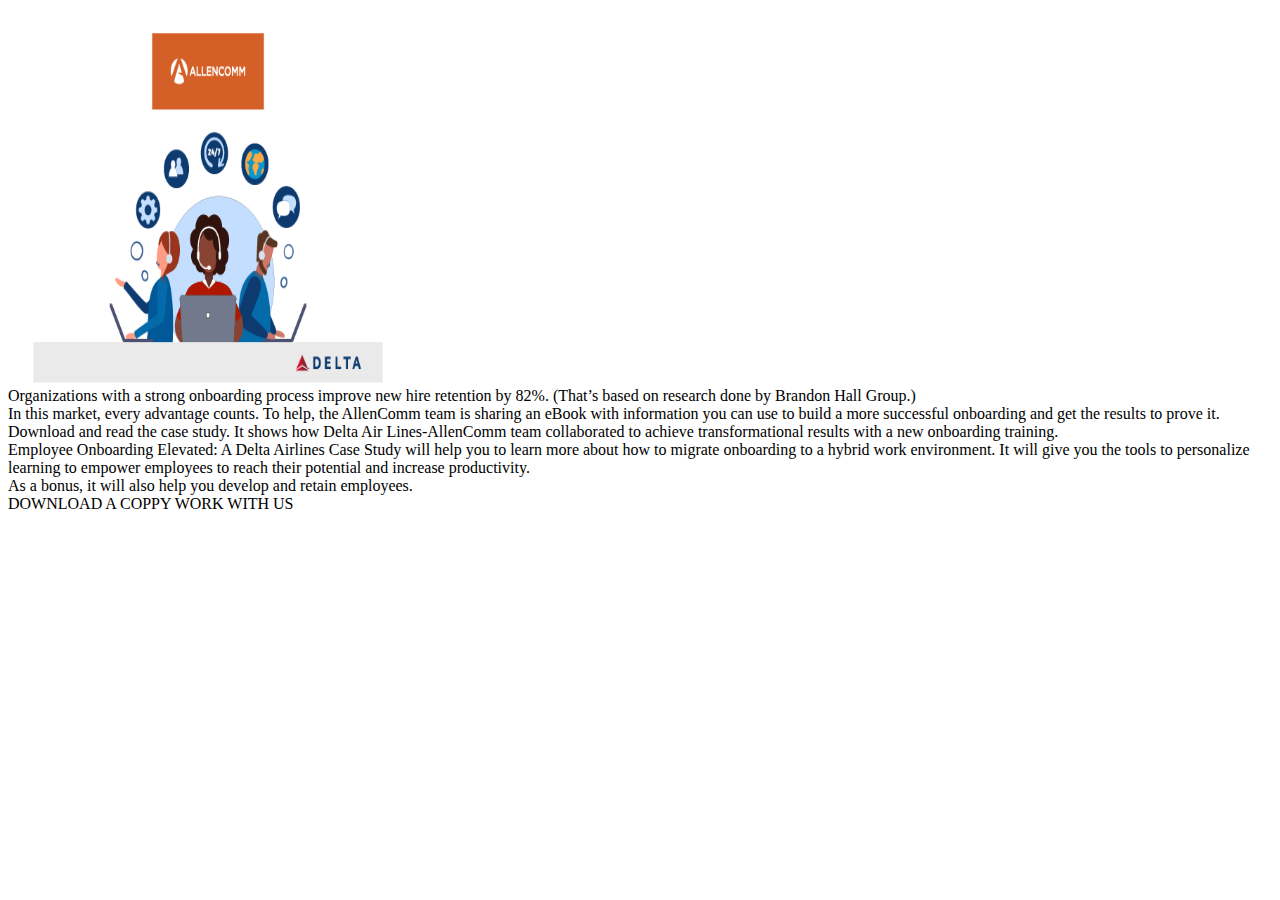
<file: index.html>
<!doctype html>
<html>
  <head>
    <title>Page Title</title>
    <meta name="description" content="Delta HTML Email">
    <link rel="stylesheet" href="fonts/BeVietnamPro.css">
  </head>
  <body>
      <section>
        <div>
          <img src="img/superart.png" style="width: 350px; height: 350px; padding: 25px 0 0 25px">
          <div>Organizations with a strong onboarding process improve new hire retention by 82%. (That’s based on research done by Brandon Hall Group.)</div>
          <div>In this market, every advantage counts. To help, the AllenComm team is sharing an eBook with information you can use to build a more successful onboarding and get the results to prove it.</div>
          <div>Download and read the case study. It shows how Delta Air Lines-AllenComm team collaborated to achieve transformational results with a new onboarding training.</div>
          <div>Employee Onboarding Elevated: A Delta Airlines Case Study will help you to learn more about how to migrate onboarding to a hybrid work environment. It will give you the tools to personalize learning to empower employees to reach their potential and increase productivity.</div>
          <div>As a bonus, it will also help you develop and retain employees.</div>
          <a>DOWNLOAD A COPPY</a> <a>WORK WITH US</a>
        </div>
      </section>
  </body>
</html>
</file>
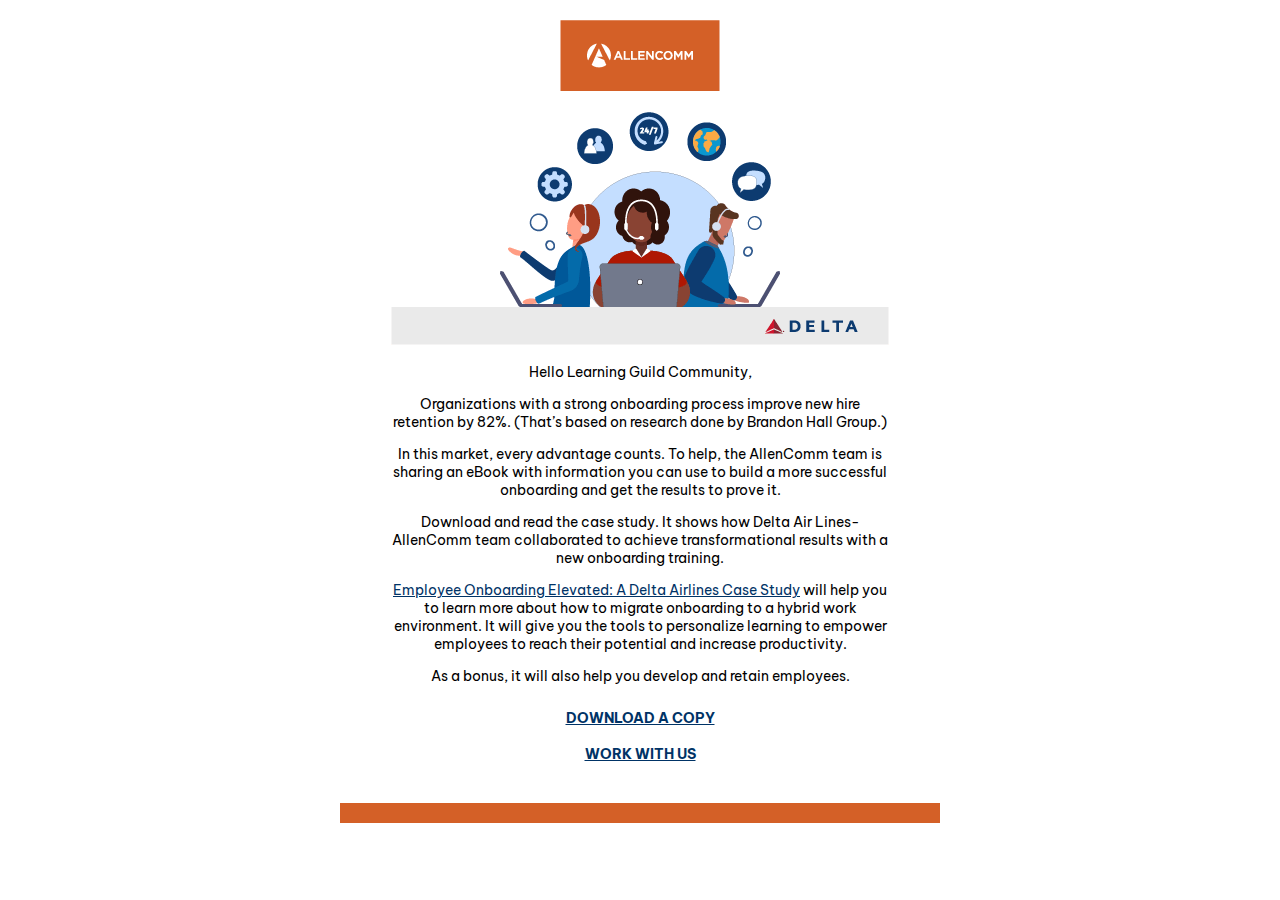
<file: AugustHTML/index.html>
<!doctype html>
<html>
  <head>
    <title>Allencomm</title>
    <meta name="description" content="Delta HTML Email">
    <link rel="preconnect" href="https://fonts.googleapis.com">
    <link rel="preconnect" href="https://fonts.gstatic.com" crossorigin>
    <link href="https://fonts.googleapis.com/css2?family=Be+Vietnam+Pro:wght@400;700&display=swap" rel="stylesheet">
  </head>
  <body style="background-color: #ffffff; margin: auto; text-align: center; max-width: 600px">
      <section style="background-color: #ffffff; margin-top: 20px; max-width: 600px;">
        <div style="font-family: 'Be Vietnam Pro'; font-size: 14px;">
          <img src="[data-uri]">
          <p style="padding: 0px 51px; text-align: center;">Hello Learning Guild Community,</p>
          <p style="padding: 0px 51px; text-align: center;">Organizations with a strong onboarding process improve new hire retention by 82%. (That’s based on research done by Brandon Hall Group.)</p>
          <p style="padding: 0px 51px; text-align: center;">In this market, every advantage counts. To help, the AllenComm team is sharing an eBook with information you can use to build a more successful onboarding and get the results to prove it.</p>
          <p style="padding: 0px 51px; text-align: center;">Download and read the case study. It shows how Delta Air Lines-AllenComm team collaborated to achieve transformational results with a new onboarding training.</p>
          <p style="padding: 0px 51px; text-align: center;"><a style="color: #003366;" href="https://www.allencomm.com/resources/employee-onboarding-elevated-ebook-a-delta-air-lines-case-story/">Employee Onboarding Elevated: A Delta Airlines Case Study</a> will help you to learn more about how to migrate onboarding to a hybrid work environment. It will give you the tools to personalize learning to empower employees to reach their potential and increase productivity.</p>
          <p style="padding: 0px 51px; text-align: center;">As a bonus, it will also help you develop and retain employees.</p>
          <div style="padding: 10px 0 40px;">
            <a style="color: #003366; font-weight: 700;" href="https://www.allencomm.com/resources/employee-onboarding-elevated-ebook-a-delta-air-lines-case-story/">DOWNLOAD A COPY </a><br></br><a style="color: #003366; font-weight: 700;" href="https://www.allencomm.com/contact/">WORK WITH US</a>
          </div>
          <div style="background: #D46027; height: 20px;"></div>
        </div>
      </section>
  </body>
</html>
</file>
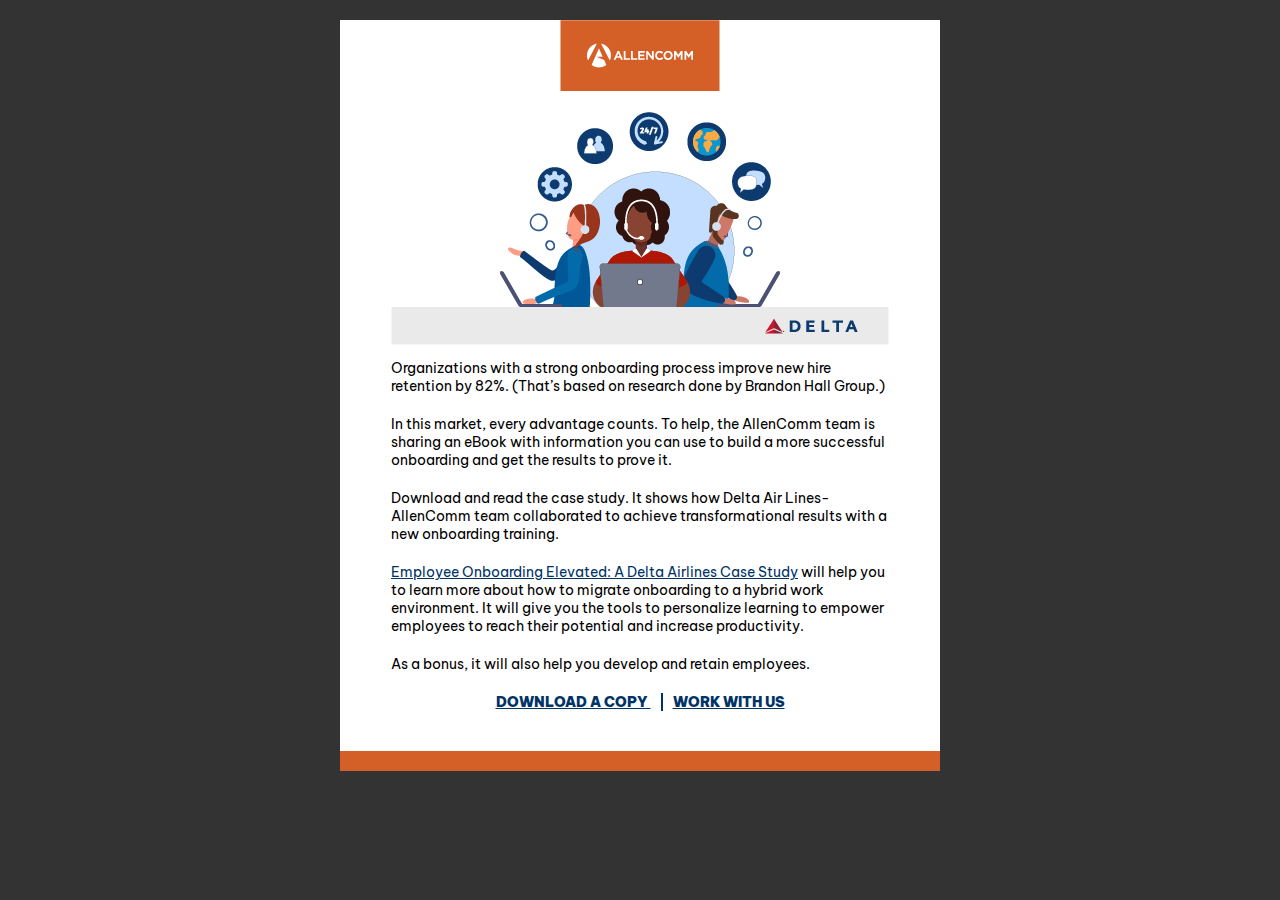
<file: JulyHTML/index.html>
<!doctype html>
<html>
  <head>
    <title>Allencomm</title>
    <meta name="description" content="Delta HTML Email">
    <link rel="stylesheet" href="fonts/BeVietnamPro.css">
  </head>
  <body style="background: #333333; margin: auto; text-align: center; width: 600px">
      <section style="background: #fff; margin-top: 20px;">
        <div style="font-family: 'BeVietnam'; font-size: 14px;">
          <img src="img/superart.png">
          <div style="padding: 10px 51px; text-align: left;">Organizations with a strong onboarding process improve new hire retention by 82%. (That’s based on research done by Brandon Hall Group.)</div>
          <div style="padding: 10px 51px; text-align: left;">In this market, every advantage counts. To help, the AllenComm team is sharing an eBook with information you can use to build a more successful onboarding and get the results to prove it.</div>
          <div style="padding: 10px 51px; text-align: left;">Download and read the case study. It shows how Delta Air Lines-AllenComm team collaborated to achieve transformational results with a new onboarding training.</div>
          <div style="padding: 10px 51px; text-align: left;"><a style="color: #003366;" href="https://www.allencomm.com/resources/employee-onboarding-elevated-ebook-a-delta-air-lines-case-story/">Employee Onboarding Elevated: A Delta Airlines Case Study</a> will help you to learn more about how to migrate onboarding to a hybrid work environment. It will give you the tools to personalize learning to empower employees to reach their potential and increase productivity.</div>
          <div style="padding: 10px 51px; text-align: left;">As a bonus, it will also help you develop and retain employees.</div>
          <div style="padding: 10px 0 40px;">
            <a style="color: #003366; font-weight: 700; padding-right: 10px; border-right: 2px solid #003366;" href="https://www.allencomm.com/resources/employee-onboarding-elevated-ebook-a-delta-air-lines-case-story/">DOWNLOAD A COPY </a> <a style="color: #003366; font-weight: 700; padding-left: 10px;" href="https://www.allencomm.com/contact/">WORK WITH US</a>
          </div>
          <div style="background: #D46027; height: 20px;"></div>
        </div>
      </section>
  </body>
</html>
</file>
<file: fonts/BeVietnamPro.css>
@font-face {
    font-family: 'BeVietnam';
    font-style: normal;
    font-weight: 800;
    src: url('BeVietnamPro-Black.ttf');
}
@font-face {
    font-family: 'BeVietnam';
    font-style: italic;
    font-weight: 800;
    src: url('BeVietnamPro-BlackItalic.ttf');
}
@font-face {
    font-family: 'BeVietnam';
    font-style: normal;
    font-weight: 600;
    src: url('BeVietnamPro-Bold.ttf');
}
@font-face {
    font-family: 'BeVietnam';
    font-style: italic;
    font-weight: 600;
    src: url('BeVietnamPro-BoldItalic.ttf');
}
@font-face {
    font-family: 'BeVietnam';
    font-style: normal;
    font-weight: 650;
    src: url('BeVietnamPro-ExtraBold.ttf');
}
@font-face {
    font-family: 'BeVietnam';
    font-style: italic;
    font-weight: 650;
    src: url('BeVietnamPro-ExtraBoldItalic.ttf');
}
@font-face {
    font-family: 'BeVietnam';
    font-style: normal;
    font-weight: 150;
    src: url('BeVietnamPro-ExtraLight.ttf');
}
@font-face {
    font-family: 'BeVietnam';
    font-style: italic;
    font-weight: 150;
    src: url('BeVietnamPro-ExtraLightItalic.ttf');
}
@font-face {
    font-family: 'BeVietnam';
    font-style: normal;
    font-weight: 400;
    src: url('BeVietnamPro-Regular.ttf');
}
@font-face {
    font-family: 'BeVietnam';
    font-style: italic;
    font-weight: 400;
    src: url('BeVietnamPro-Italic.ttf');
}
@font-face {
    font-family: 'BeVietnam';
    font-style: normal;
    font-weight: 300;
    src: url('BeVietnamPro-Light.ttf');
}
@font-face {
    font-family: 'BeVietnam';
    font-style: italic;
    font-weight: 300;
    src: url('BeVietnamPro-LightItalic.ttf');
}
@font-face {
    font-family: 'BeVietnam';
    font-style: normal;
    font-weight: 500;
    src: url('BeVietnamPro-Medium.ttf');
}
@font-face {
    font-family: 'BeVietnam';
    font-style: italic;
    font-weight: 500;
    src: url('BeVietnamPro-MediumItalic.ttf');
}
@font-face {
    font-family: 'BeVietnam';
    font-style: normal;
    font-weight: 600;
    src: url('BeVietnamPro-SemiBold.ttf');
}
@font-face {
    font-family: 'BeVietnam';
    font-style: italic;
    font-weight: 600;
    src: url('BeVietnamPro-SemiBoldItalic.ttf');
}
@font-face {
    font-family: 'BeVietnam';
    font-style: normal;
    font-weight: 200;
    src: url('BeVietnamPro-Thin.ttf');
}
@font-face {
    font-family: 'BeVietnam';
    font-style: italic;
    font-weight: 200;
    src: url('BeVietnamPro-ThinItalic.ttf');
}
</file>
<file: JulyHTML/fonts/BeVietnamPro.css>
@font-face {
    font-family: 'BeVietnam';
    font-style: normal;
    font-weight: 800;
    src: url('BeVietnamPro-Black.ttf');
}
@font-face {
    font-family: 'BeVietnam';
    font-style: italic;
    font-weight: 800;
    src: url('BeVietnamPro-BlackItalic.ttf');
}
@font-face {
    font-family: 'BeVietnam';
    font-style: normal;
    font-weight: 600;
    src: url('BeVietnamPro-Bold.ttf');
}
@font-face {
    font-family: 'BeVietnam';
    font-style: italic;
    font-weight: 600;
    src: url('BeVietnamPro-BoldItalic.ttf');
}
@font-face {
    font-family: 'BeVietnam';
    font-style: normal;
    font-weight: 650;
    src: url('BeVietnamPro-ExtraBold.ttf');
}
@font-face {
    font-family: 'BeVietnam';
    font-style: italic;
    font-weight: 650;
    src: url('BeVietnamPro-ExtraBoldItalic.ttf');
}
@font-face {
    font-family: 'BeVietnam';
    font-style: normal;
    font-weight: 150;
    src: url('BeVietnamPro-ExtraLight.ttf');
}
@font-face {
    font-family: 'BeVietnam';
    font-style: italic;
    font-weight: 150;
    src: url('BeVietnamPro-ExtraLightItalic.ttf');
}
@font-face {
    font-family: 'BeVietnam';
    font-style: normal;
    font-weight: 400;
    src: url('BeVietnamPro-Regular.ttf');
}
@font-face {
    font-family: 'BeVietnam';
    font-style: italic;
    font-weight: 400;
    src: url('BeVietnamPro-Italic.ttf');
}
@font-face {
    font-family: 'BeVietnam';
    font-style: normal;
    font-weight: 300;
    src: url('BeVietnamPro-Light.ttf');
}
@font-face {
    font-family: 'BeVietnam';
    font-style: italic;
    font-weight: 300;
    src: url('BeVietnamPro-LightItalic.ttf');
}
@font-face {
    font-family: 'BeVietnam';
    font-style: normal;
    font-weight: 500;
    src: url('BeVietnamPro-Medium.ttf');
}
@font-face {
    font-family: 'BeVietnam';
    font-style: italic;
    font-weight: 500;
    src: url('BeVietnamPro-MediumItalic.ttf');
}
@font-face {
    font-family: 'BeVietnam';
    font-style: normal;
    font-weight: 600;
    src: url('BeVietnamPro-SemiBold.ttf');
}
@font-face {
    font-family: 'BeVietnam';
    font-style: italic;
    font-weight: 600;
    src: url('BeVietnamPro-SemiBoldItalic.ttf');
}
@font-face {
    font-family: 'BeVietnam';
    font-style: normal;
    font-weight: 200;
    src: url('BeVietnamPro-Thin.ttf');
}
@font-face {
    font-family: 'BeVietnam';
    font-style: italic;
    font-weight: 200;
    src: url('BeVietnamPro-ThinItalic.ttf');
}
</file>
